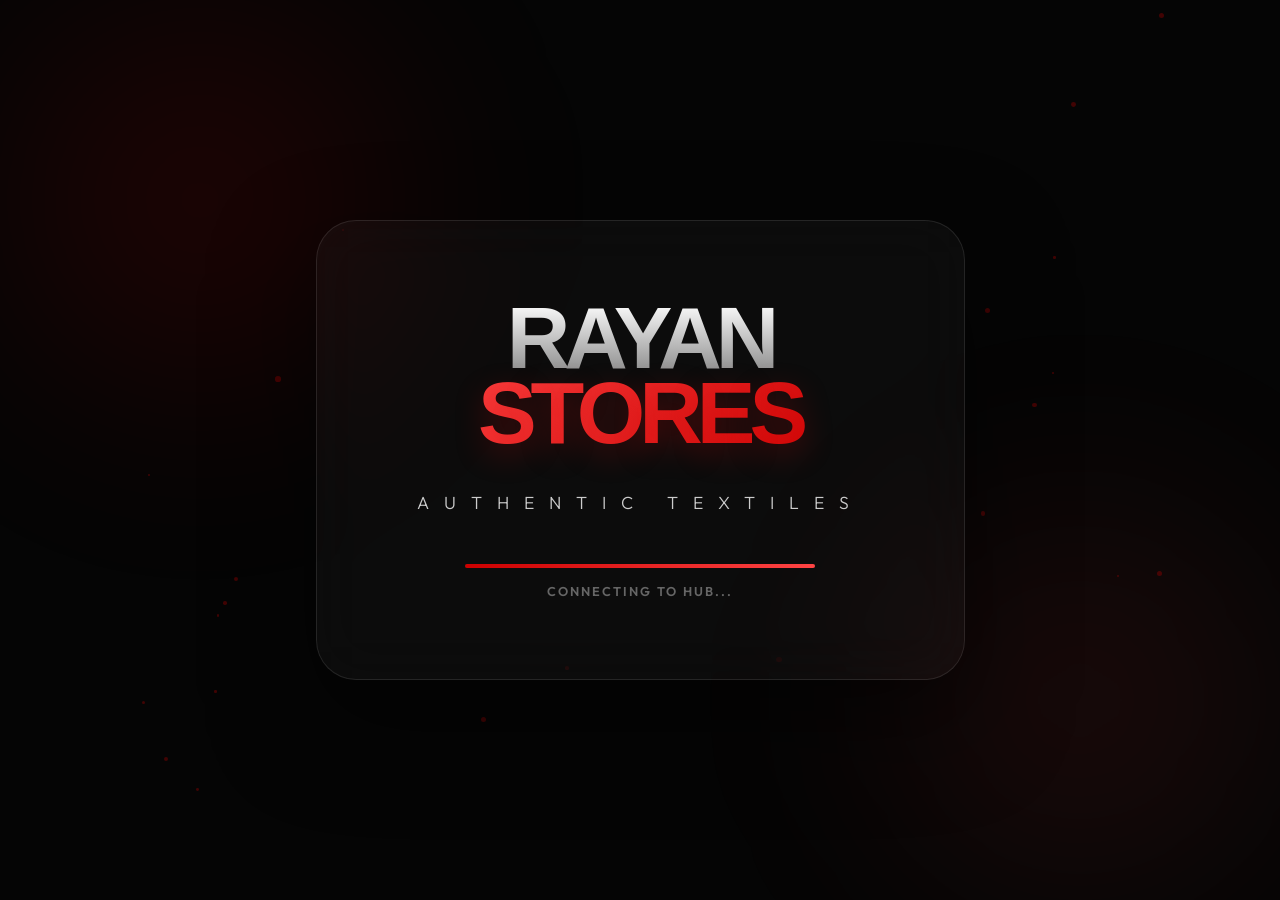
<file: index.html>
<!DOCTYPE html>
<html lang="en">
<head>
    <meta charset="UTF-8">
    <meta name="viewport" content="width=device-width, initial-scale=1.0">
    <title>RAYAN STORES | The Future of Fashion</title>
    <meta http-equiv="refresh" content="5; url=https://clv-bussiness-platform-zzhhr9kdomzmzbcdn2cbdp.streamlit.app/" />
    <style>
        @import url('https://fonts.googleapis.com/css2?family=Outfit:wght@300;400;600;900&family=Syncopate:wght@700&display=swap');

        :root {
            --primary: #cc0000;
            --secondary: #ff4444;
            --bg: #050505;
            --glass: rgba(255, 255, 255, 0.03);
            --border: rgba(255, 255, 255, 0.1);
        }

        * { margin: 0; padding: 0; box-sizing: border-box; }

        body {
            background-color: var(--bg);
            color: #fff;
            font-family: 'Outfit', sans-serif;
            height: 100vh;
            display: flex;
            justify-content: center;
            align-items: center;
            overflow: hidden;
            perspective: 1000px;
        }

        /* ── Dynamic Background ── */
        .background-blobs {
            position: absolute;
            top: 0; left: 0; width: 100%; height: 100%;
            z-index: 1;
            overflow: hidden;
        }
        .blob {
            position: absolute;
            width: 600px; height: 600px;
            background: radial-gradient(circle, rgba(204, 0, 0, 0.15) 0%, transparent 70%);
            border-radius: 50%;
            filter: blur(80px);
            animation: move 20s infinite alternate;
        }
        .blob1 { top: -100px; left: -100px; animation-delay: 0s; }
        .blob2 { bottom: -100px; right: -100px; background: radial-gradient(circle, rgba(255, 68, 68, 0.1) 0%, transparent 70%); animation-delay: -5s; }

        @keyframes move {
            from { transform: translate(0, 0) scale(1); }
            to { transform: translate(100px, 100px) scale(1.2); }
        }

        /* ── Portal Glass Case ── */
        .portal-case {
            background: var(--glass);
            backdrop-filter: blur(30px);
            border: 1px solid var(--border);
            padding: 80px 100px;
            border-radius: 40px;
            text-align: center;
            position: relative;
            z-index: 10;
            box-shadow: 0 40px 100px rgba(0, 0, 0, 0.5);
            animation: caseEntrance 1.5s cubic-bezier(0.16, 1, 0.3, 1);
        }

        @keyframes caseEntrance {
            from { opacity: 0; transform: translateY(50px) rotateX(-10deg); }
            to { opacity: 1; transform: translateY(0) rotateX(0deg); }
        }

        .brand-container {
            margin-bottom: 40px;
        }

        .brand-text {
            font-family: 'Syncopate', sans-serif;
            font-size: 5.5rem;
            font-weight: 700;
            letter-spacing: -6px;
            line-height: 0.85;
            background: linear-gradient(180deg, #fff 0%, #888 100%);
            -webkit-background-clip: text;
            -webkit-text-fill-color: transparent;
            display: block;
        }

        .brand-text.highlight {
            background: linear-gradient(135deg, var(--secondary) 0%, var(--primary) 100%);
            -webkit-background-clip: text;
            -webkit-text-fill-color: transparent;
            text-shadow: 0 10px 30px rgba(204, 0, 0, 0.3);
        }

        .tagline {
            font-size: 1.1rem;
            letter-spacing: 15px;
            color: #ccc;
            text-transform: uppercase;
            font-weight: 300;
            margin-top: 20px;
            animation: letterSpacing 3s forwards;
        }

        @keyframes letterSpacing {
            from { letter-spacing: 5px; opacity: 0; }
            to { letter-spacing: 15px; opacity: 1; }
        }

        /* ── Progress Bar ── */
        .progress-box {
            width: 350px;
            margin: 50px auto 0;
        }

        .bar-bg {
            height: 4px;
            background: rgba(255, 255, 255, 0.05);
            border-radius: 10px;
            position: relative;
            overflow: hidden;
        }

        .bar-fill {
            position: absolute;
            left: 0; top: 0; height: 100%;
            width: 0%;
            background: linear-gradient(90deg, var(--primary), var(--secondary));
            box-shadow: 0 0 15px var(--primary);
            animation: fill 5s linear forwards;
        }

        @keyframes fill { to { width: 100%; } }

        .status-text {
            margin-top: 15px;
            font-size: 0.8rem;
            color: #666;
            text-transform: uppercase;
            font-weight: 600;
            letter-spacing: 2px;
        }

        /* ── Floating Particles ── */
        .particles {
            position: absolute;
            width: 100%; height: 100%;
            pointer-events: none;
            z-index: 5;
        }

        .particle {
            position: absolute;
            background: var(--primary);
            border-radius: 50%;
            opacity: 0.3;
            animation: drift 10s infinite linear;
        }

    </style>
</head>
<body>
    <div class="background-blobs">
        <div class="blob blob1"></div>
        <div class="blob blob2"></div>
    </div>

    <div class="particles" id="particle-container"></div>

    <div class="portal-case">
        <div class="brand-container">
            <span class="brand-text">RAYAN</span>
            <span class="brand-text highlight">STORES</span>
        </div>
        
        <p class="tagline">AUTHENTIC TEXTILES</p>

        <div class="progress-box">
            <div class="bar-bg">
                <div class="bar-fill"></div>
            </div>
            <p class="status-text" id="status">Connecting to Hub...</p>
        </div>
    </div>

    <script>
        // Particle generation
        const container = document.getElementById('particle-container');
        for(let i=0; i<30; i++) {
            const p = document.createElement('div');
            p.className = 'particle';
            const size = Math.random() * 4 + 2;
            p.style.width = size + 'px';
            p.style.height = size + 'px';
            p.style.left = Math.random() * 100 + '%';
            p.style.top = Math.random() * 100 + '%';
            p.style.animationDuration = (Math.random() * 10 + 5) + 's';
            p.style.animationDelay = (Math.random() * 5) + 's';
            container.appendChild(p);
        }

        const msgs = ["SYNCING FABRICS...", "ENCRYPTING LAYER...", "OPTIMIZING UI...", "ACCESS GRANTED."];
        let idx = 0;
        const status = document.getElementById('status');
        const interval = setInterval(() => {
            if(idx < msgs.length) {
                status.innerText = msgs[idx];
                idx++;
            } else {
                clearInterval(interval);
            }
        }, 1200);
    </script>
</body>
</html>
</file>
